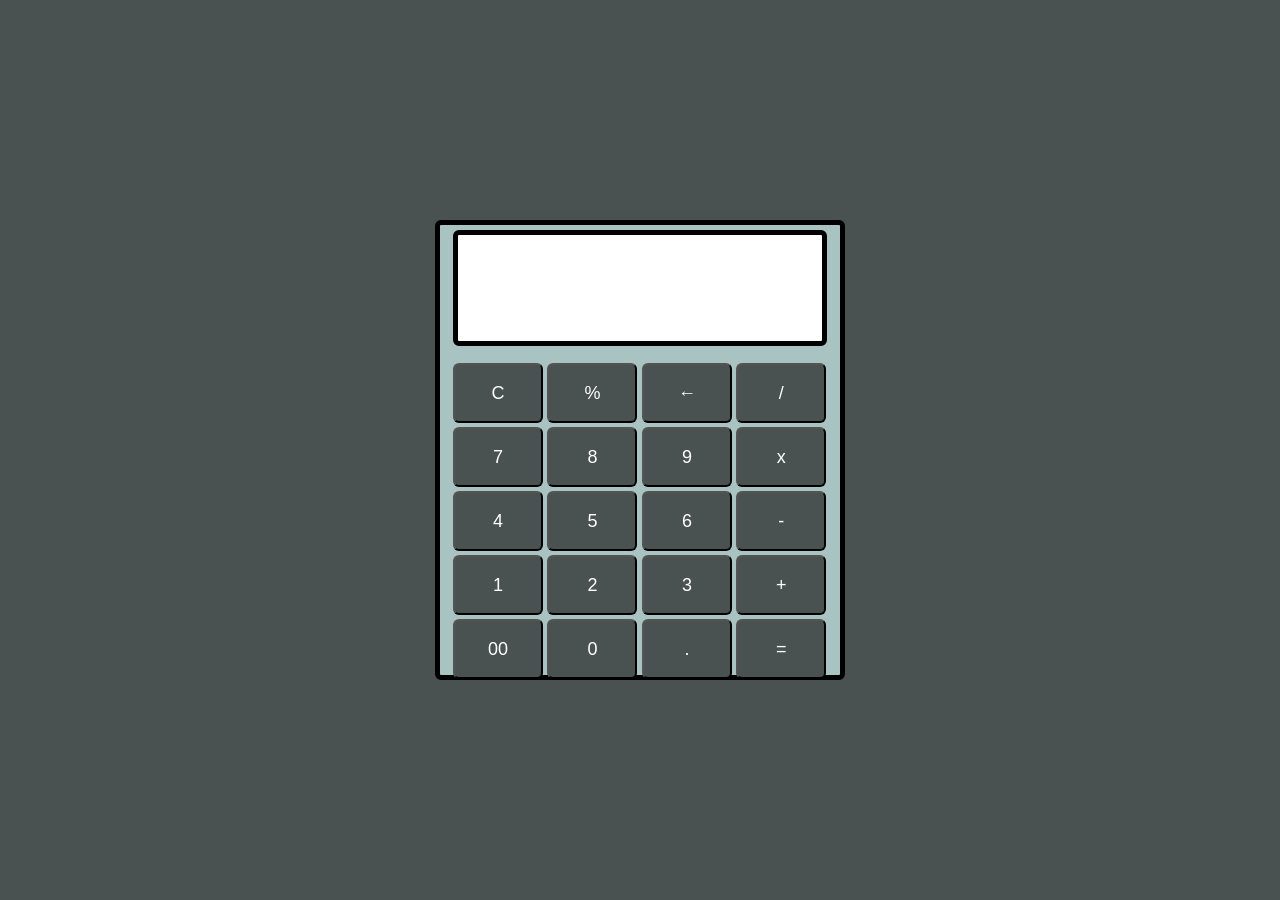
<file: index.html>
<!DOCTYPE html>
<html lang="en">
<head>
   <meta charset="UTF-8">
   <meta name="viewport" content="width=device-width, initial-scale=1.0">
   <link rel="stylesheet" href="calculator.css">
   <title>Simple Calulator</title>
   <script src = 'calculator.js' defer></script>
</head>
<body>
   <div class="main">
      <input type="text" id = 'res'>
      <div class="btn">
         <input type="button" value = 'C' onclick = "Clear()">
         <input type="button" value = '%' onclick = "Solve('%')">
         <input type="button" value = '←' onclick ="Back('←')">
         <input type="button" value = '/' onclick = "Solve('/')">
         <br>
         <input type="button" value = '7' onclick = "Solve('7')">
         <input type="button" value = '8' onclick = "Solve('8')">
         <input type="button" value = '9' onclick = "Solve('9')">
         <input type="button" value = 'x' onclick = "Solve('*')">
         <br>
         <input type="button" value = '4' onclick = "Solve('4')">
         <input type="button" value = '5' onclick = "Solve('5')">
         <input type="button" value = '6' onclick = "Solve('6')">
         <input type="button" value = '-' onclick = "Solve('-')">
         <br>
         <input type="button" value = '1' onclick = "Solve('1')">
         <input type="button" value = '2' onclick = "Solve('2')">
         <input type="button" value = '3' onclick = "Solve('3')">
         <input type="button" value = '+' onclick = "Solve('+')">
         <br>
         <input type="button" value = '00'onclick = "Solve('00')">
         <input type="button" value = '0' onclick = "Solve('0')">
         <input type="button" value = '.' onclick = "Solve('.')">
         <input type="button" value = '=' onclick = "Result()">
      </div>
   </div>
</body>
</html>
</file>
<file: calculator.css>
*{
    padding: 0;
    margin: 0;
    font-family: 'poppins', sans-serif;
 }
 body{
    background-color: #495250;
    display: grid;
    height: 100vh;
    place-items: center;
 }
 .main{
    width: 400px;
    height: 450px;
    background-color: rgba(184, 213, 214, 0.859);
    position: absolute;
    border: 5px solid black;
    border-radius: 6px; 
 }
 .main input[type='text'] {
    width: 88%;
    position: relative;
    height: 100px;
    top: 5px;
    text-align: right;
    padding: 3px 6px;
    outline: none;
    font-size: 40px;
    border: 5px solid black;
    display: flex;
    margin: auto;
    border-radius: 6px;
    color: black;
 }
 .btn input[type='button']{
    width:90px;
    padding: 2px;
    margin: 2px 0px;
    position: relative;
    left: 13px;
    top: 20px;
    height: 60px;
    cursor: pointer;
    font-size: 18px;
    transition: 0.5s;
    background-color: #495250;
    border-radius: 6px;
    color: white;
 }
 .btn input[type='button']:hover{
    background-color: black;
    color: white;
 }
</file>
